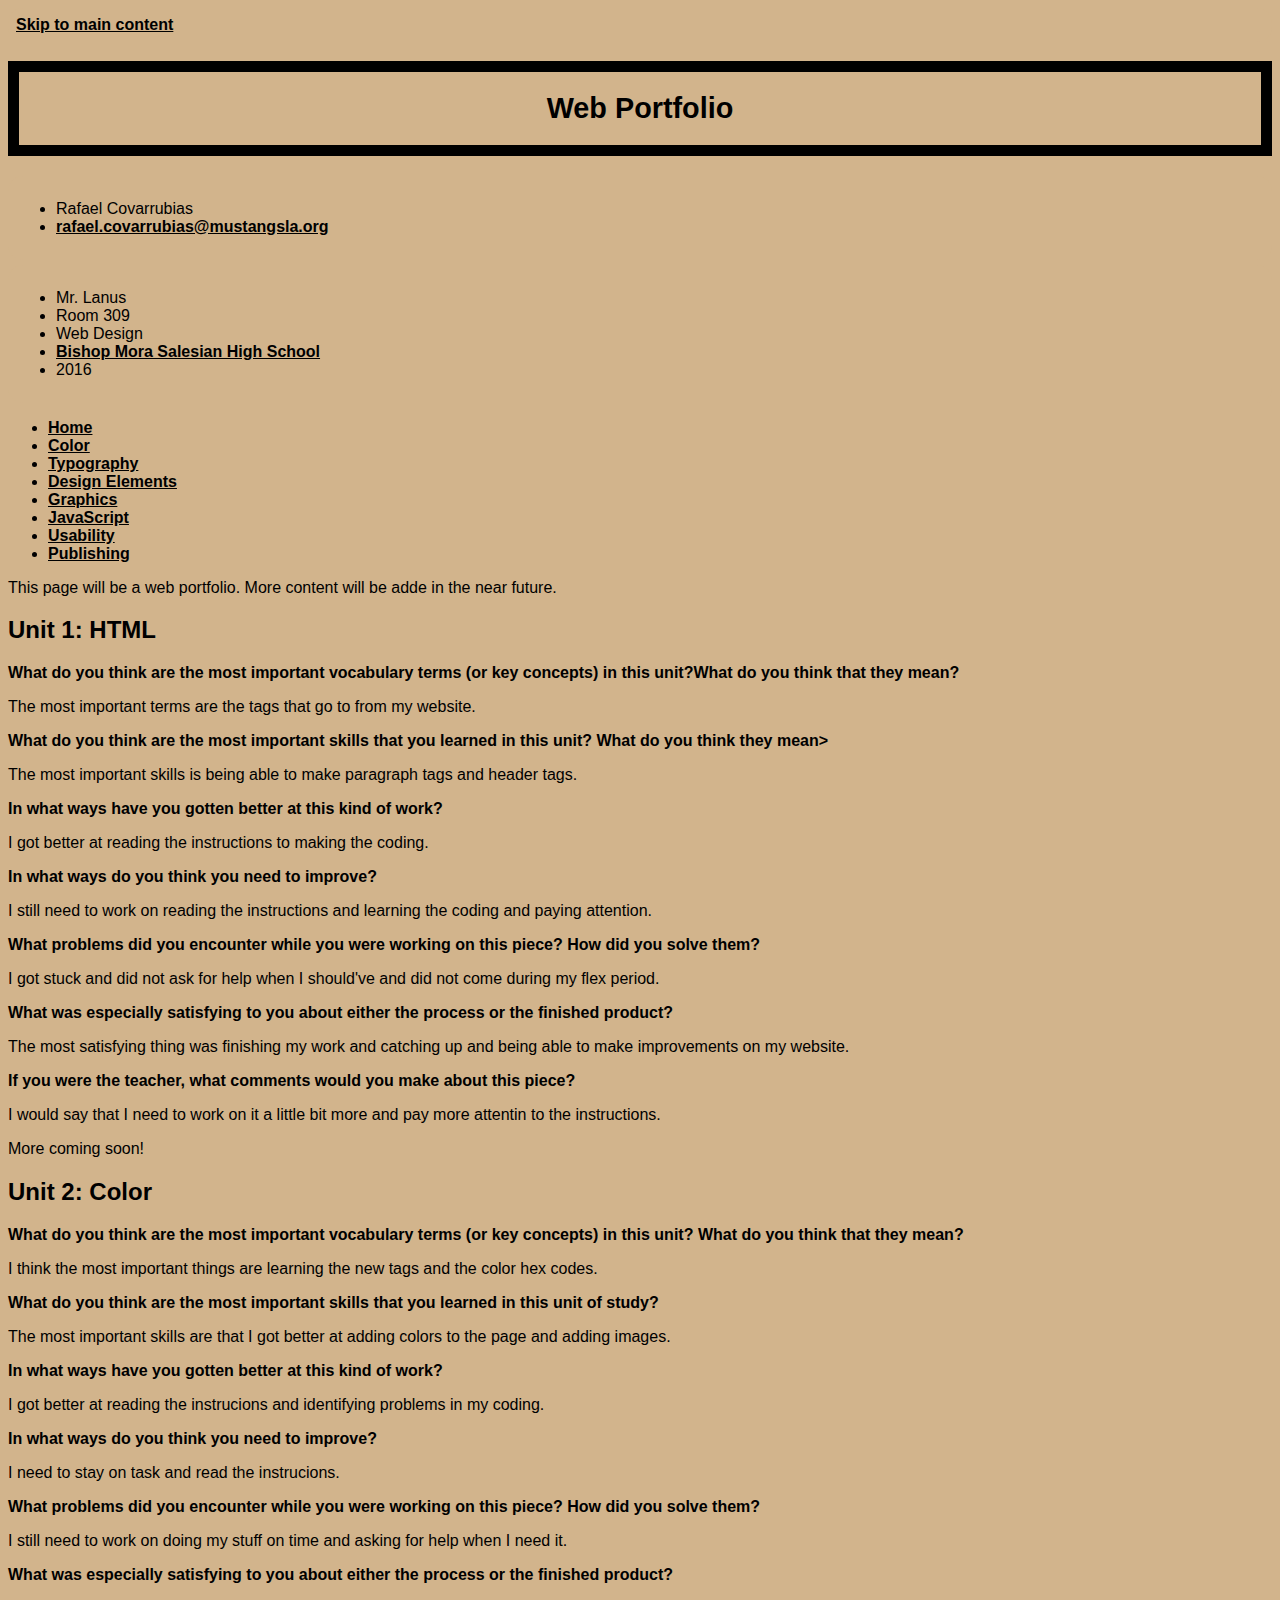
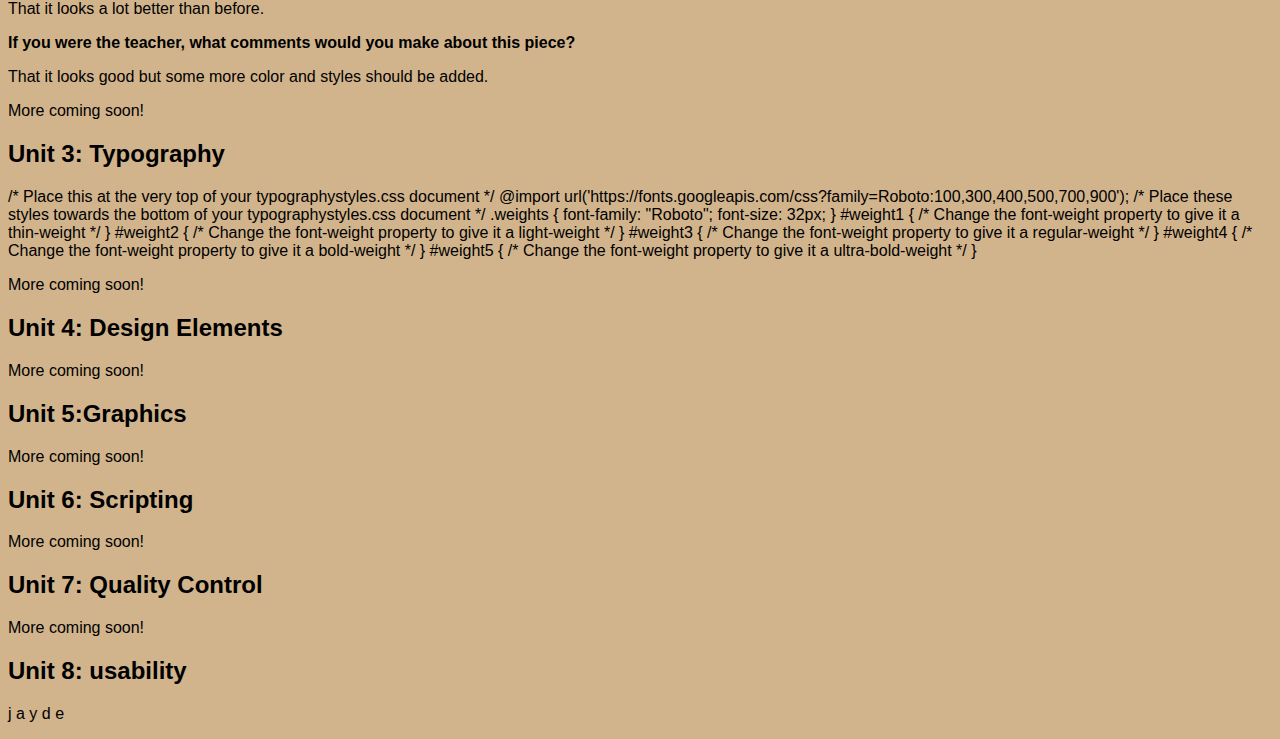
<file: index.html>
<!DOCTYPE html>
<html>
  <head>
      <meta charset="utf-8">
      <title>Web Portfolio: Rafael Covarrubias"</title>
      <link type="text/css" rel="stylesheet" href='styles/stylesheet.css'/>

  </head>

  <body>




    <div>
      <a href="#main">Skip to main content</a>
    </div>
    <h1>Web Portfolio</h1>

    <div>
      <ul>
          <li>Rafael Covarrubias</li>
          <li><a href="mailto:rafael.covarrubias@mustangsla.org">rafael.covarrubias@mustangsla.org</a></li>
      </ul>
    </div>

    <div>
      <ul>
        <li>Mr. Lanus</li>
        <li>Room 309</li>
        <li>Web Design</li>
        <li><a href="http://www.mustangsla.org/">Bishop Mora Salesian High School</a></li>

        <li>2016</li>
       </ul>
    </div>


  <nav>
   <ul>
      <li><a href='index.html'>Home</a></li>
      <li><a href='color.html'>Color</a></li>
      <li><a href='typography.html'>Typography</a></li>
      <li><a href='designelements.html'>Design Elements</a></li>
      <li><a href='graphics.html'>Graphics</a></li>
      <li><a href='scripting.html'>JavaScript</a></li>
      <li><a href='usability.html'>Usability</a></li>
      <li><a href='publishing.html'>Publishing</a></li>
    </ul>
  </nav>
  <main id="main">
    <!-- Overview paragraph -->
 <p>This page will be a web portfolio. More content will be adde in the near future.</p>
      <!-- subheading for each unit -->
       <h2>Unit 1: HTML</h2>
       <p><strong>What do you think are the most important vocabulary terms (or key concepts) in this unit?What do you think that they mean?</strong><p>
         <P>The most important terms are the tags that go to from my website.</p>
         <p><strong>What do you think are the most important skills that you learned in this unit? What do you think they mean></strong></p>
         <p>The most important skills is being able to make paragraph tags and header tags.</p>
         <p><strong> In what ways have you gotten better at this kind of work?</p></strong>
         <p>I got better at reading the instructions to making the coding.</p>
         <p><strong>In what ways do you think you need to improve?</p></strong>
         <p> I still need to work on reading the instructions and learning the coding and paying attention.</p>
         <p><strong>What problems did you encounter while you were working on this piece? How did you solve them?</p></strong>
         <p>I got stuck and did not ask for help when I should've and did not come during my flex period.</p>
         <p><strong>What was especially satisfying to you about either the process or the finished product?</strong></p>
         <p>The most satisfying thing was finishing my work and catching up and being able to make improvements on my website.</p>
         <p><strong>If you were the teacher, what comments would you make about this piece?</strong></p>
         <p>I would say that I need to work on it a little bit more and pay more attentin to the instructions.</p>



      <!-- placeholder text for each unit -->
 <p>More coming soon!</p>

      <!-- subheading for each unit -->

      <h2>Unit 2: Color</h2>

        <p><strong>What do you think are the most important vocabulary terms (or key concepts) in this unit? What do you think that they mean?</p></strong>
        <p>I think the most important things are learning the new tags and the color hex codes.</p>
        <p><strong>What do you think are the most important skills that you learned in this unit of study?</P></strong>
        <p>The most important skills are that I got better at adding colors to the page and adding images.</p>
        <p><strong>In what ways have you gotten better at this kind of work?</p></strong>
        <p>I got better at reading the instrucions and identifying problems in my coding.</p>
        <p><strong>In what ways do you think you need to improve?</p></strong>
        <p>I need to stay on task and read the instrucions.</p>
        <p><strong>What problems did you encounter while you were working on this piece? How did you solve them?</p></strong>
        <p>I still need to work on doing my stuff on time and asking for help when I need it.</p>
        <p><strong>What was especially satisfying to you about either the process or the finished product?</p></strong>
        <p>That it looks a lot better than before.</p>
        <p><strong>If you were the teacher, what comments would you make about this piece?</p></strong>
        <p>That it looks good but some more color and styles should be added.</p>





 <p>More coming soon!</p>

      <!-- subheading for each unit -->

      </p>

       <h2>Unit 3: Typography</h2>

       /* Place this at the very top of your typographystyles.css document */

       @import url('https://fonts.googleapis.com/css?family=Roboto:100,300,400,500,700,900');

       /* Place these styles towards the bottom of your typographystyles.css document */

       .weights {
         font-family: "Roboto";
         font-size: 32px;
       }

       #weight1 {
         /* Change the font-weight property to give it a thin-weight */
       }

       #weight2 {
         /* Change the font-weight property to give it a light-weight */
       }

       #weight3 {
         /* Change the font-weight property to give it a regular-weight */
       }

       #weight4 {
         /* Change the font-weight property to give it a bold-weight */
       }

       #weight5 {
         /* Change the font-weight property to give it a ultra-bold-weight */
       }
      <!-- placeholder text for each unit -->
 <p>More coming soon!</p>

      <!-- subheading for each unit -->
       <h2>Unit 4: Design Elements</h2>

      <!-- placeholder text for each unit -->
 <p>More coming soon!</p>

      <!-- subheading for each unit -->
       <h2>Unit 5:Graphics</h2>

      <!-- placeholder text for each unit -->
 <p>More coming soon!</p>

      <!-- subheading for each unit -->
       <h2>Unit 6: Scripting</h2>

      <!-- placeholder text for each unit -->
 <p>More coming soon!</p>

      <!-- subheading for each unit -->
       <h2>Unit 7: Quality Control</h2>

      <!-- placeholder text for each unit -->
  <p>More coming soon!</p>

      <!-- subheading for each unit -->
       <h2>Unit 8: usability</h2>



   <p>j a y d e</p>
 </main>
  </body>
</html>
</file>
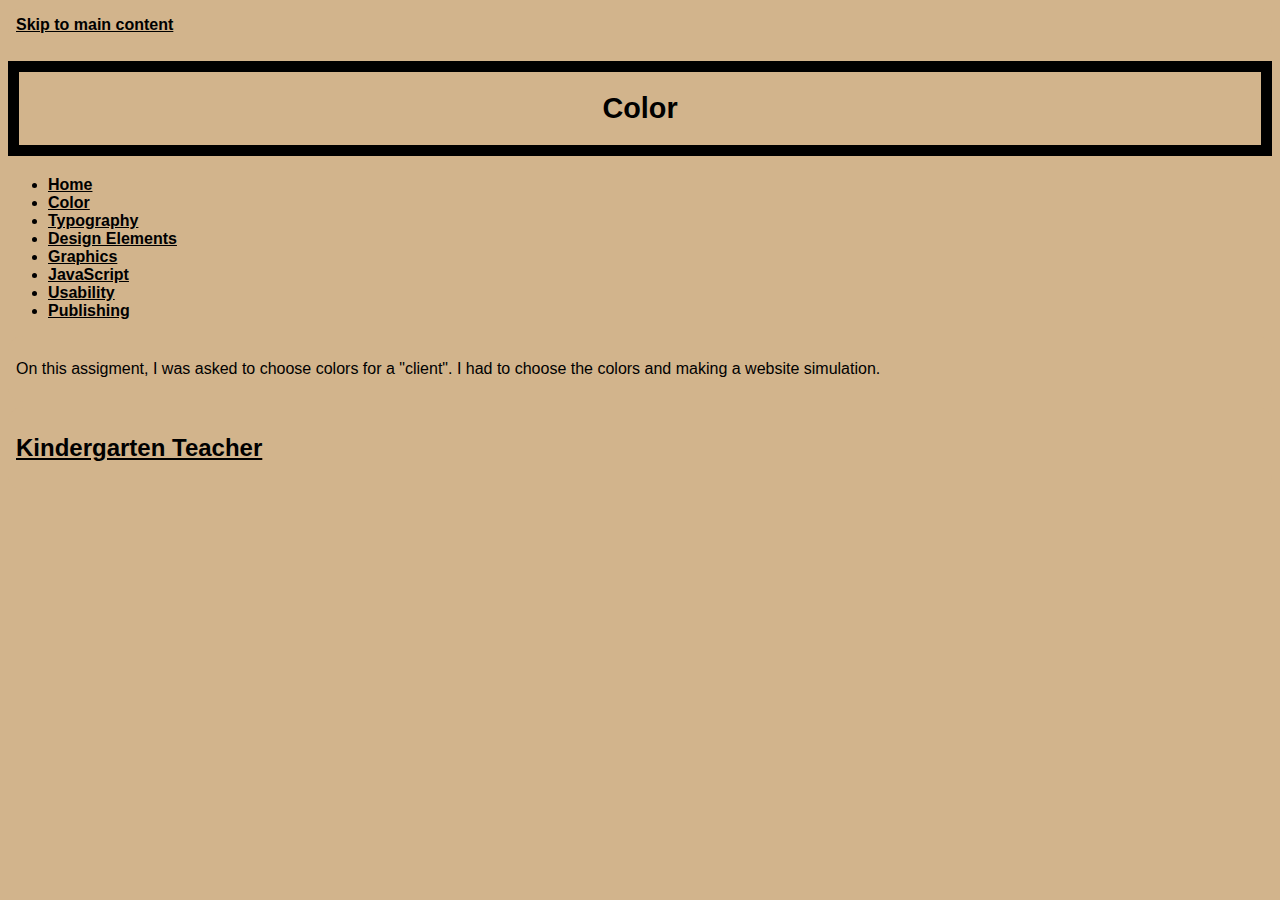
<file: color.html>
<!DOCTYPE html>
<html>
  <head>
      <meta charset="utf-8">
      <title>Unit 2: Color</title>

    <link type="text/css" rel="stylesheet" href='styles/stylesheet.css'/>

  </head>

  <body>
    <div>
      <a href="#main">Skip to main content</a>
    </div>

      <h1>Color</h1>

      <nav>
       <ul>
          <li><a href='index.html'>Home</a></li>
          <li><a href='color.html'>Color</a></li>
          <li><a href='typography.html'>Typography</a></li>
          <li><a href='designelements.html'>Design Elements</a></li>
          <li><a href='graphics.html'>Graphics</a></li>
          <li><a href='scripting.html'>JavaScript</a></li>
          <li><a href='usability.html'>Usability</a></li>
          <li><a href='publishing.html'>Publishing</a></li>
        </ul>
      </nav>

      <main id="main">
        <div id="intro">
          <p>On this assigment, I was asked to choose colors for a "client". I had to choose the colors and making a website simulation.</p>
        </div>

        <div 'id=kinder' class='colorscheme'</div>
          <h2><a href="images/kindergardenwebsite.PNG">Kindergarten Teacher</a></h2>
      </main>

  </body>
</html>
</file>
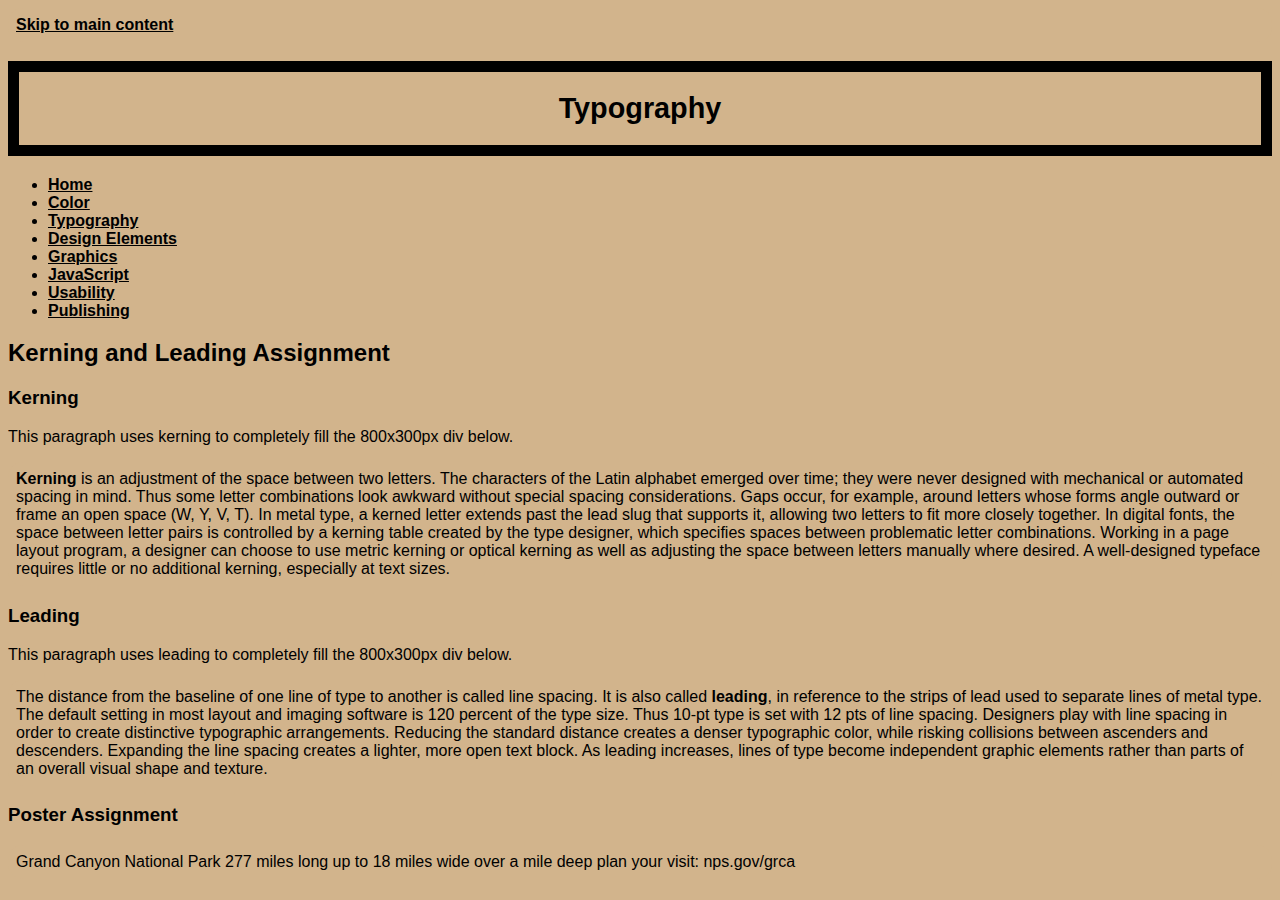
<file: typography.html>
<!DOCTYPE html>
<html>

  <head>

      <meta charset="utf-8">

      <title>Unit 3: Typography</title>

      <link type="text/css" rel="stylesheet" href='styles/stylesheet.css'/>

      <link>

  </head>

  <body>

    <div>

      <a href="#main">Skip to main content</a>

    </div>
      <h1>Typography</h1>

      <nav>

       <ul>
          <li><a href='index.html'>Home</a></li>
          <li><a href='color.html'>Color</a></li>
          <li><a href='typography.html'>Typography</a></li>
          <li><a href='designelements.html'>Design Elements</a></li>
          <li><a href='graphics.html'>Graphics</a></li>
          <li><a href='scripting.html'>JavaScript</a></li>
          <li><a href='usability.html'>Usability</a></li>
          <li><a href='publishing.html'>Publishing</a></li>
        </ul>
      </nav>
      <main id="main">

        <h2>Kerning and Leading Assignment</h2>
        <h3>Kerning</h3>
        <p>This paragraph uses kerning to completely fill the 800x300px div below.</p>
        <div id="kerning" class='rectangle'>
          <strong>Kerning</strong> is an adjustment of the space between two letters. The characters of the Latin alphabet emerged over time; they were never designed with mechanical or automated spacing in mind. Thus some letter combinations look awkward without
          special spacing considerations. Gaps occur, for example, around letters whose forms angle outward or frame an open space (W, Y, V, T). In metal type, a kerned letter extends past the lead slug that supports it, allowing two letters to fit more closely
          together. In digital fonts, the space between letter pairs is controlled by a kerning table created by the type designer, which specifies spaces between problematic letter combinations. Working in a page layout program, a designer can choose to use
          metric kerning or optical kerning as well as adjusting the space between letters manually where desired. A well-designed typeface requires little or no additional kerning, especially at text sizes.
        </div>


        <h3>Leading</h3>
        <p>This paragraph uses leading to completely fill the 800x300px div below.</p>
        <div id="leading" class='rectangle'>
          The distance from the baseline of one line of type to another is called line spacing. It is also called <strong>leading</strong>, in reference to the strips of lead used to separate lines of metal type. The default setting in most layout and imaging
          software is 120 percent of the type size. Thus 10-pt type is set with 12 pts of line spacing. Designers play with line spacing in order to create distinctive typographic arrangements. Reducing the standard distance creates a denser typographic color,
          while risking collisions between ascenders and descenders. Expanding the line spacing creates a lighter, more open text block. As leading increases, lines of type become independent graphic elements rather than parts of an overall visual shape and texture.
        </div>

        <h3>Poster Assignment</h3>
        <div id="grandCanyon">
          Grand Canyon National Park
          277 miles long
          up to 18 miles wide
          over a mile deep
          plan your visit: nps.gov/grca

        </div>

      </main>

  </body>

</html>
</file>
<file: styles/stylesheet.css>
body {
    font-size: 1em;
    font-weight: normal;
    font-family: Arial, sans-serif;
    color: #000000; /* black */
    text-align: left;
    background-color: #D2B48C;
  }
  h1 {
    font-size: 1.8em;
    font-weight: bold;
    text-align: center;
    color: #000000;
    width: auto;
    height: auto;
    border: .4em solid #000000;
    padding: 20px;
    background-color: #D2B48C;
  }

  body{

  }

  h1{

  }
  h2{

  }
  div{
    background-color: #D2B48C;
    color: #000;
    padding: .5em;
    border-radius: 15px;
    margin-top: 5px;
  }
  p{

  }
  a{
    color: #000;
    font-weight: bold;
  }
  li {

  }
</file>
